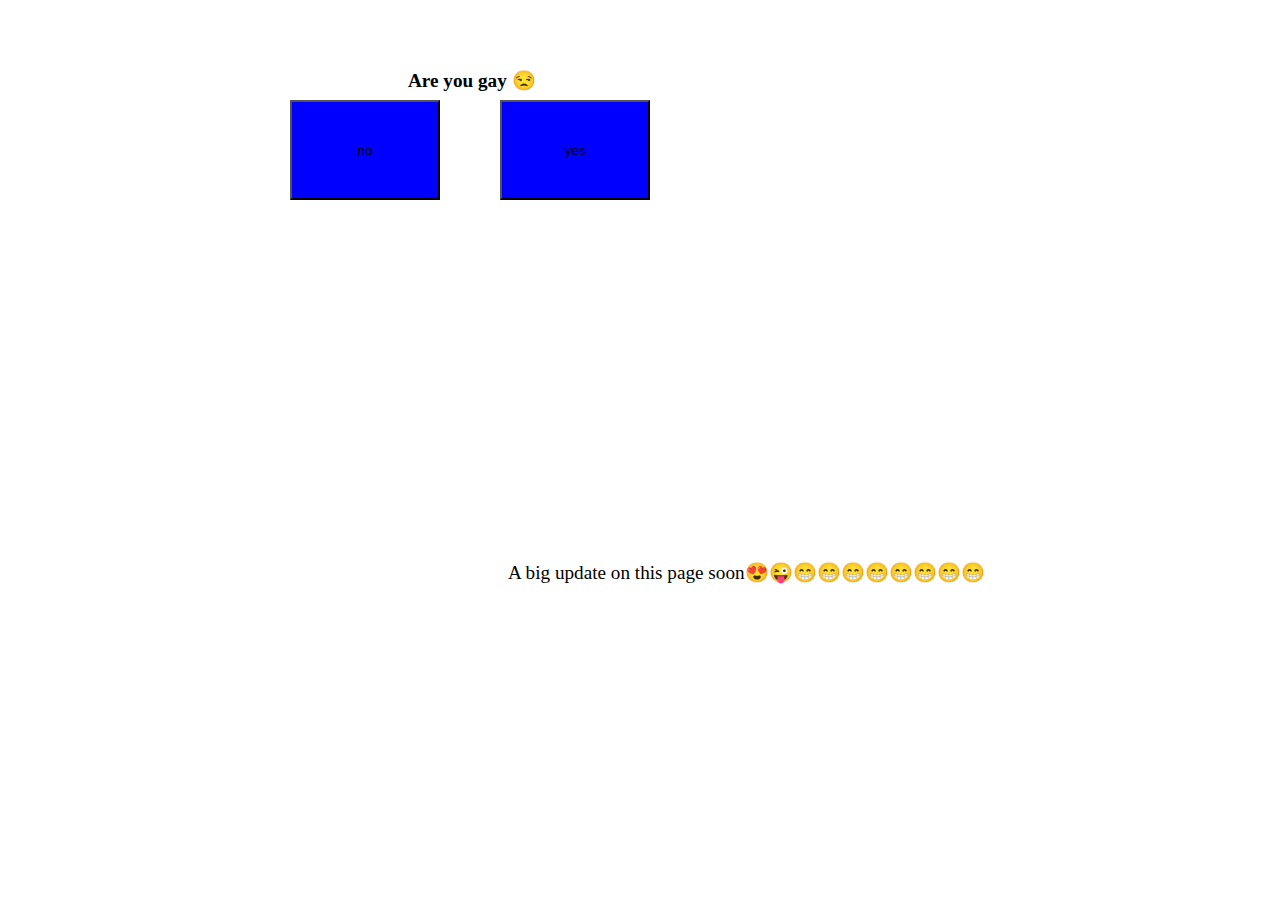
<file: index.html>
<!DOCTYPE html>
<html lang="en">
<head>
    <meta charset="UTF-8">
    <meta http-equiv="X-UA-Compatible" content="IE=edge">
    <meta name="viewport" content="width=device-width, initial-scale=1.0">
    <title> 👀</title>
    <link rel="stylesheet" href="style.css">
</head>
<body>
   <p id="para"> Are you gay 😒</p>
    <p id="soon"> A big update  on this page soon😍😜😁😁😁😁😁😁😁😁 </p>
    <BUtton id="but" onclick=yes()> no</BUtton>
    <button id="no" onclick=android()>yes</button>
    <script src="scri.js"></script>
    
</body>
</html>
</file>
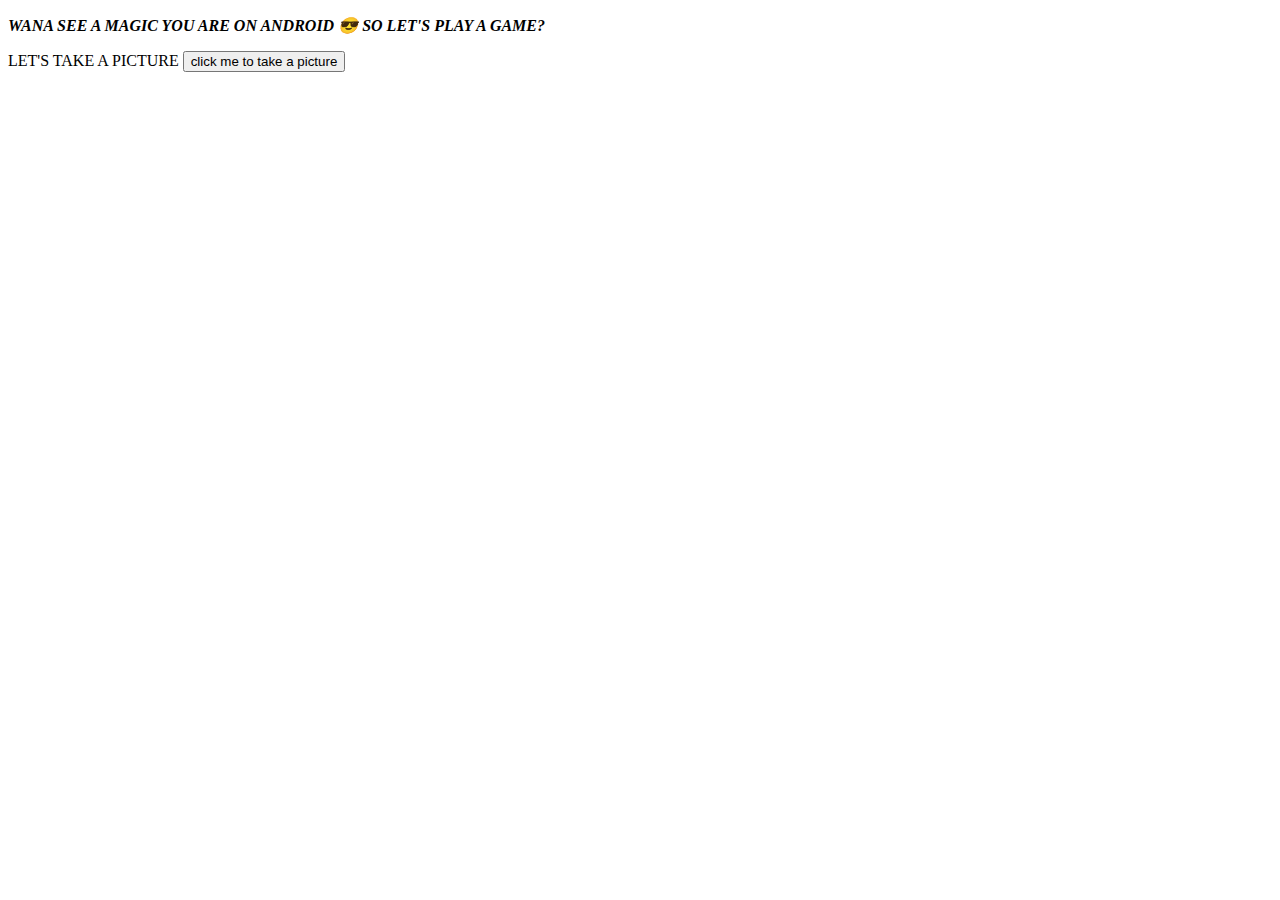
<file: camra.html>
<!DOCTYPE html>
<html lang="en">
<head>
    <meta charset="UTF-8">
    <meta http-equiv="X-UA-Compatible" content="IE=edge">
    <meta name="viewport" content="width=device-width, initial-scale=1.0">
    <title>👀</title>
</head>
<body>
    <p><b><cite> WANA SEE A MAGIC YOU ARE ON ANDROID 😎 SO LET'S PLAY A GAME?</cite></b></p>
    LET'S TAKE A PICTURE 
    <button id="pic" onclick=last()>click me to take a picture</button>
    <script src="scri.js"></script>
    
</body>
</html>
</file>
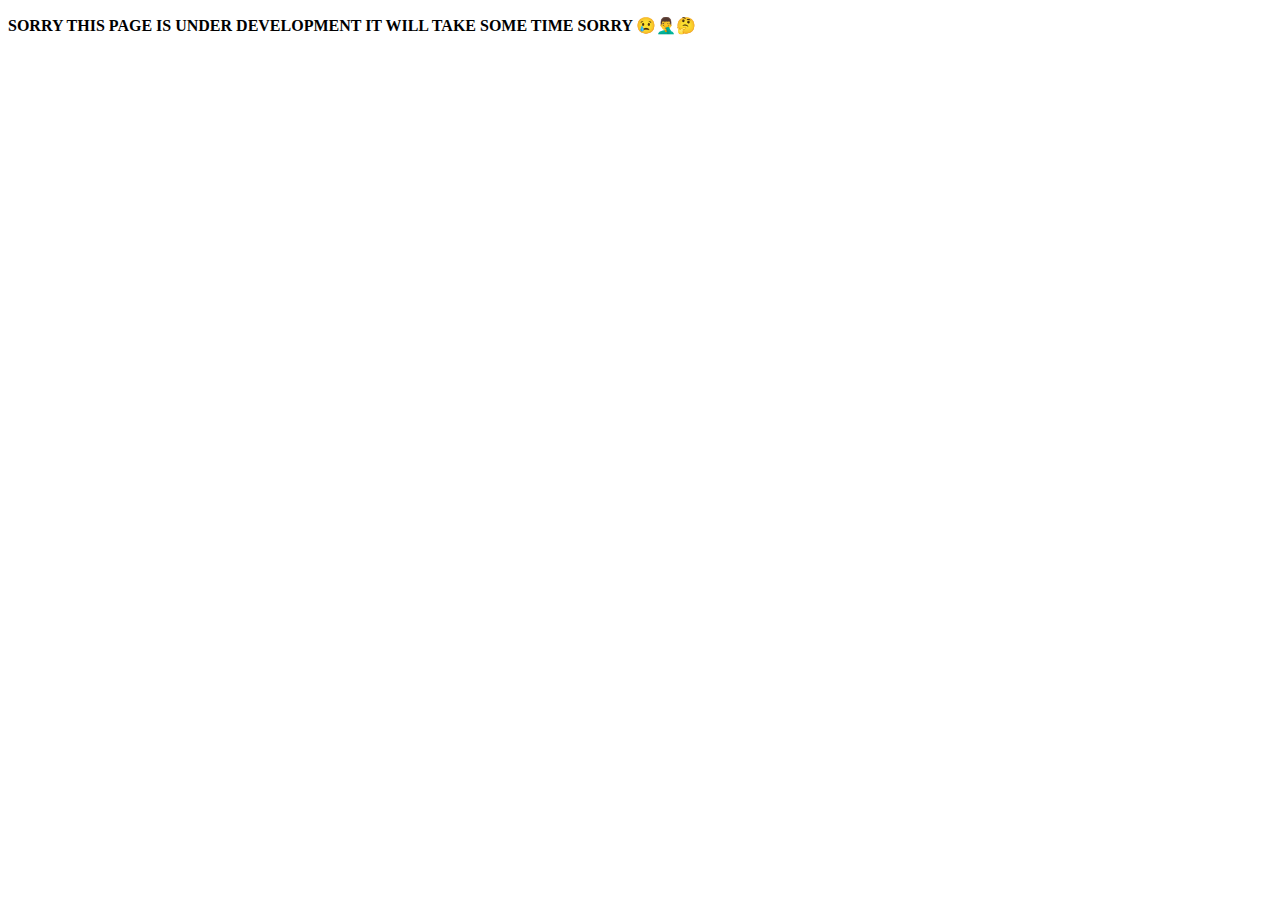
<file: last.html>
<!DOCTYPE html>
<html lang="en">
<head>
    <meta charset="UTF-8">
    <meta http-equiv="X-UA-Compatible" content="IE=edge">
    <meta name="viewport" content="width=device-width, initial-scale=1.0">
    <title>👀</title>
</head>
<body><link rel="stylesheet" href="style.css">
    <p><b>SORRY THIS PAGE IS UNDER DEVELOPMENT IT WILL TAKE SOME TIME SORRY 😢🤦‍♂️🤔</b></p>
<div id="camra button"></div>
<div id="div"></div>
<div id="div"></div>
<div id="div"></div>
<div id="div"></div>
<div id="div"></div>
<div id="div"></div>
<div id="div"></div>
<div id="div"></div>
<div id="div"></div>
    
</body>
</html>
</file>
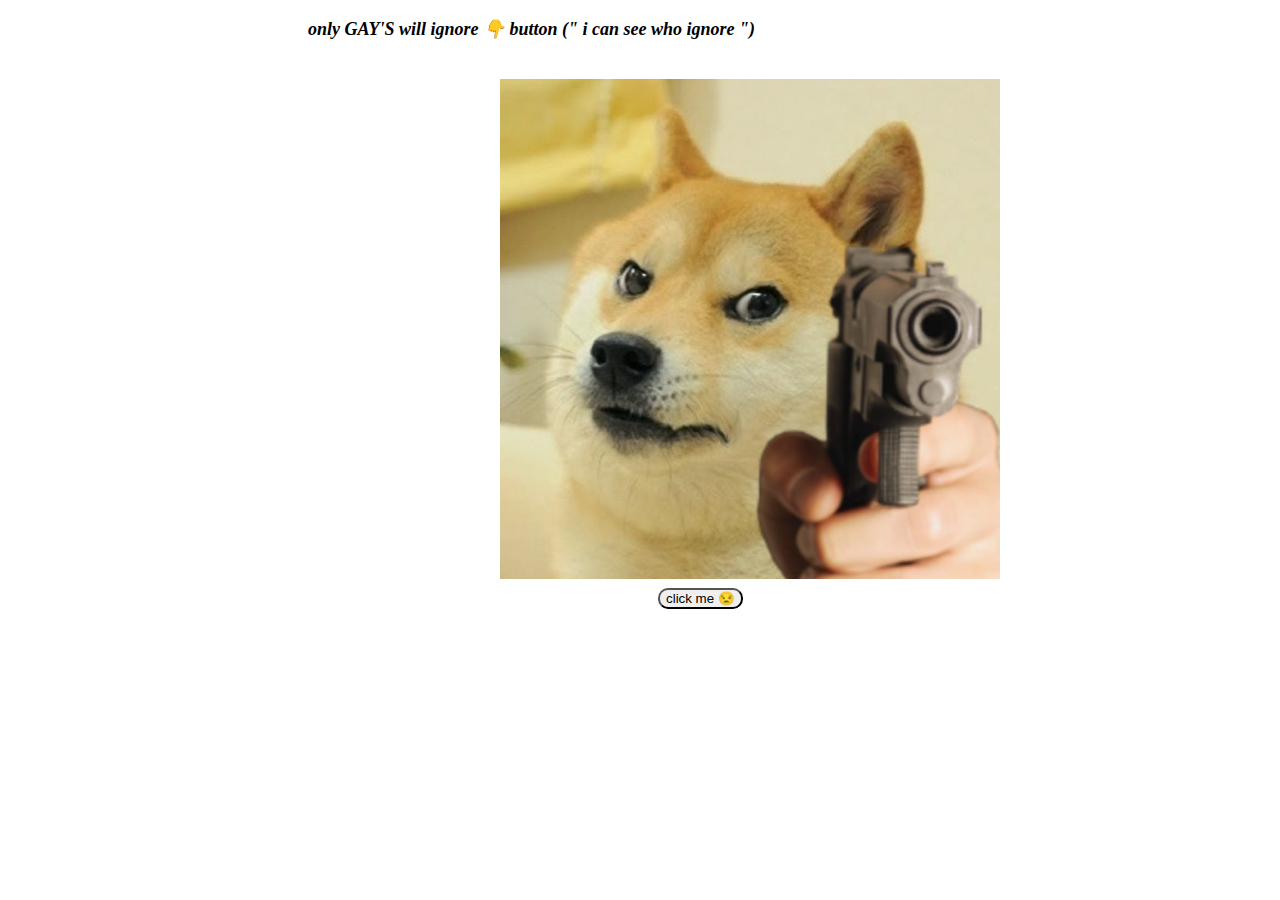
<file: next.html>
<!DOCTYPE html>
<html lang="en">
<head>
    <meta charset="UTF-8">
    <meta http-equiv="X-UA-Compatible" content="IE=edge">
    <meta name="viewport" content="width=device-width, initial-scale=1.0">
    <title>👀</title>
</head>
<body>
    <p id="para1"><b><cite> only GAY'S will ignore 👇 button (" i can see who ignore ")</cite></b> </p>
    <button id="cl" onclick=insta() >  click me 😒 </button>
    <div >
        <img src ="Doge-with-a-gun.jpg" alt=" dog with gun" id="image">
    </div>
    <style>
        
        #para1{
            position: relative;
            left: 300px;
            font-size: large;
        }
        #image{
            position: absolute;
            left: 500px;
            height: 500px;
            width: 500px;
        }
        #cl{
            position: relative;
            left: 650px;
            top: 530px;
            border-radius: 10px;
            cursor: pointer;
            
            
        }

    </style>
    <script src="scri.js"></script>
    
</body>
</html>
</file>
<file: style.css>
#para{
   position: relative;
    left: 400px;
    font-weight: bold;
    font-size: larger;
    top: 50px;
    
}
#but{
    position: absolute;
    width: 150px;
    height: 100px;
    left:290px;
    top:100px;
    background-color: blue;
    cursor: pointer;
}
#no{
    position: absolute;
    width: 150px;
    height: 100px;
    left: 500px;
    top: 100px;
    background-color: blue;
}
#no:hover{
    left: 900px;
    cursor: pointer;
    background-color: blue;
}
#soon{
    position: relative;
    top: 500px;
    left: 500px;
    font-family: 'Times New Roman', Times, serif;
    font-size: larger;
    
}
</file>
